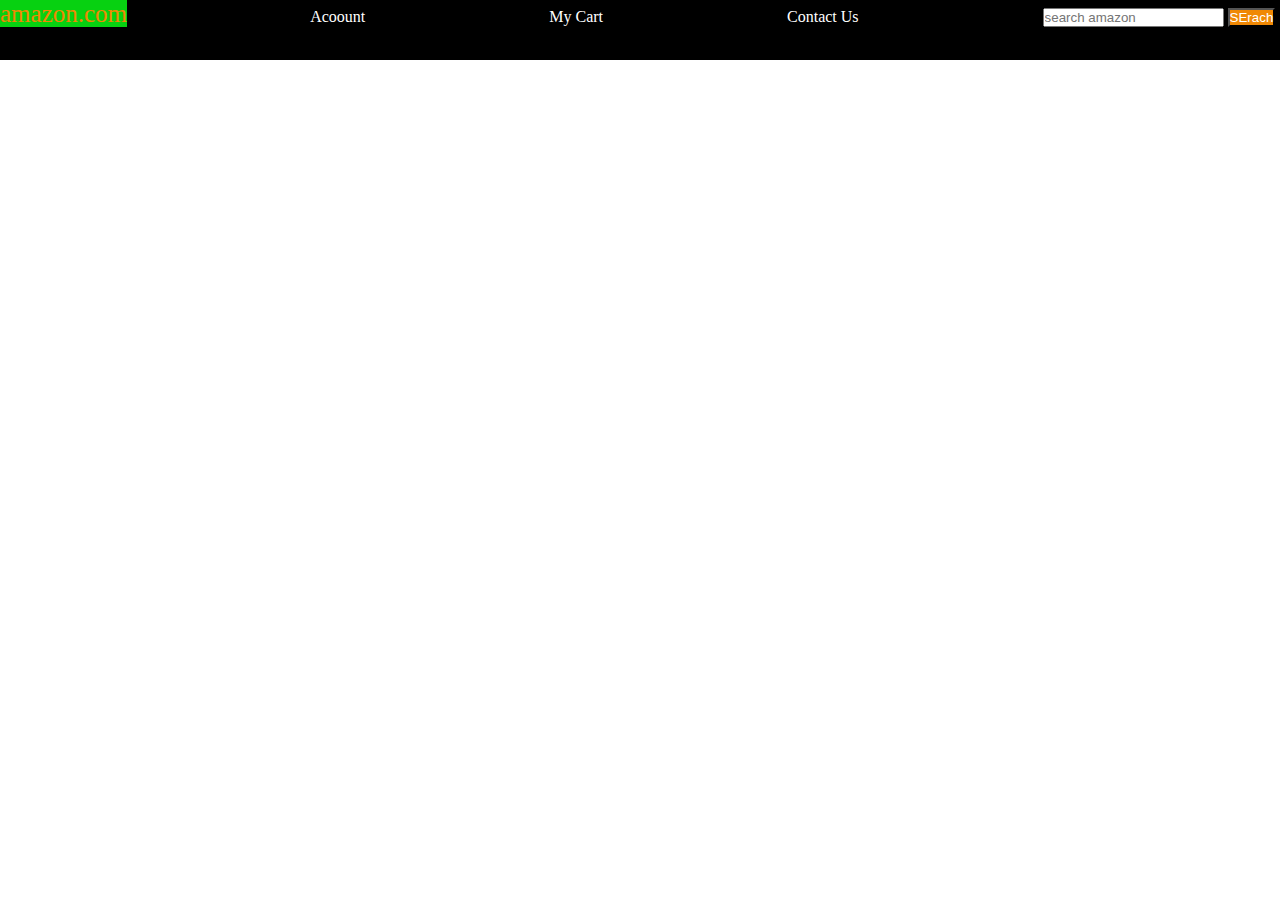
<file: PRAC.html>
<!DOCTYPE html>
<html lang="en">

<head>
    <meta charset="UTF-8">
    <meta name="viewport" content="width=device-width, initial-scale=1.0">
    <title>Document</title>
    <link rel="stylesheet" href="style.css">
</head>

<body>
    <div>
        <a id="amz"  href="amazon.com">amazon.com</a>
        <a href="a">Acoount</a>
        <a href="b">My Cart</a>
        <a href="d">Contact Us</a>
        <input placeholder="search amazon">
        <button>SErach</button>
    </div>

</body>

</html>
</file>
<file: style.css>
*{
    padding: 0%;
    margin: 0%;
    a{
        color: white;
        text-decoration: none;
    }
}
div{
    height: 60px;
    
    background-color: black;
    
    a:visited{
        color: yellow;
    }
    /* a:link{
color: red; */
    /* } */
    a:active{
        color: aquamarine;
    }
    a:hover{
        background-color: rgba(7, 211, 17, 0.99);
    }
    button{
        background-color: #f08804;
        color: white;
    }
}
a{
    margin-right: 180px;
    
}
#amz{
    color: #f08804;
    font-size: 25px;
/* text-decoration: none; */
}
</file>
